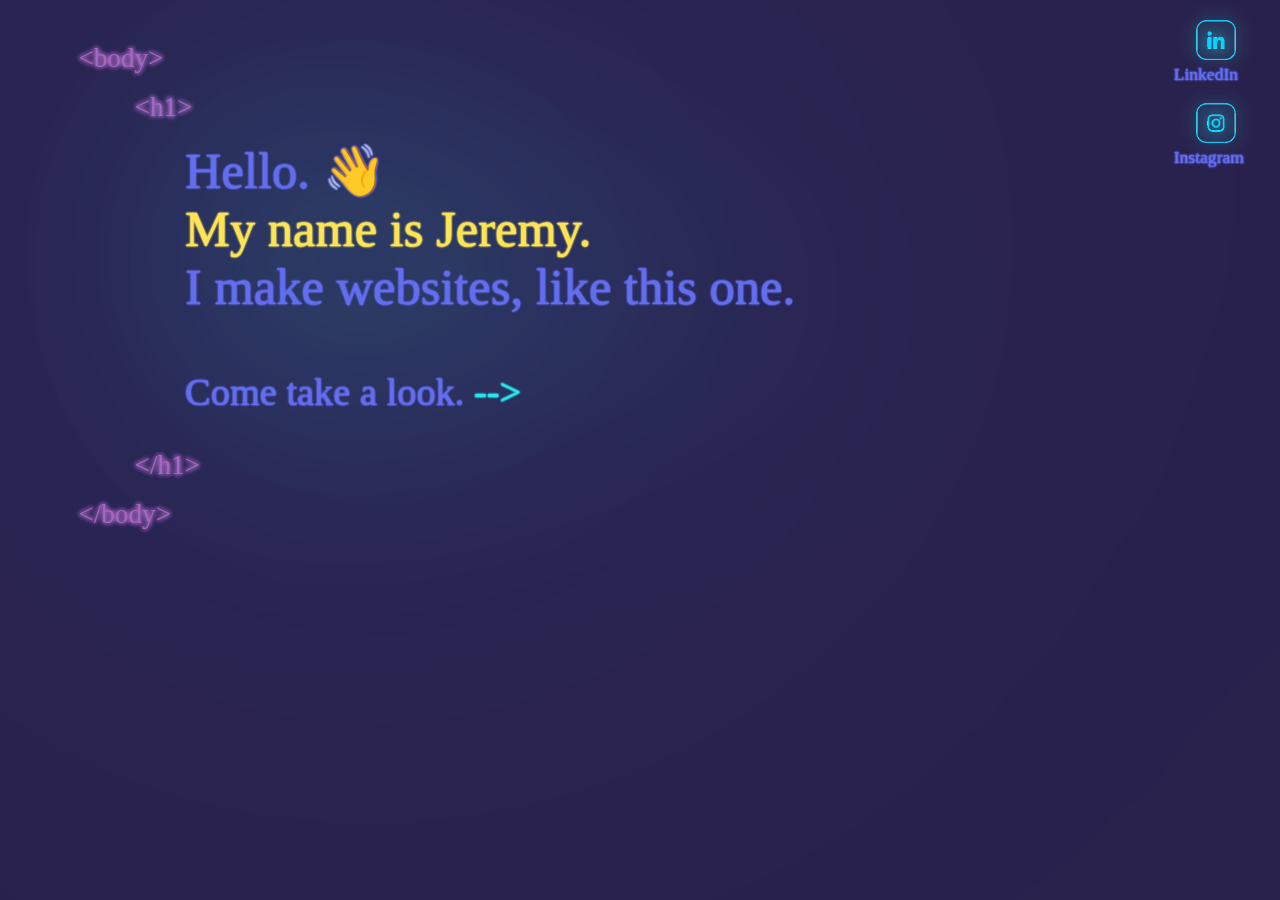
<file: index.html>
<!DOCTYPE html>
<html lang="en">

	<head>
		<meta charset="UTF-8">
		<meta http-equiv="X-UA-Compatible" content="IE=edge">
		<meta name="viewport" content="width=device-width, initial-scale=1.0">
		<title>Jeremy's Portfolio</title>
		<link rel="stylesheet" type="text/css" href="css/all.css">
	</head>

	<body>
		<div class="header">
			<a href="https://www.linkedin.com/in/jeremymekker/" target="_blank">
				<img src="img/linkedin.png" alt="Linkedin" width="40">
				<p>LinkedIn</p>
			</a>
			<br>
			<a href="https://www.instagram.com/jeremy_mekker/" target="_blank">
				<img src="img/instagram.png" alt="Instagram" width="40">
				<p>Instagram</p>
			</a>
		</div>

		<div class="layer1">
			<br>
			<h3>
				&lt;body&gt;
			</h3>
			<div class="layer2">
				<br>
				<h3>
					&lt;h1&gt;
				</h3>
				<div class="layer3" id="index">
					<br>
					<h1>Hello. 👋</h1>
					<h1 id="me">My name is Jeremy.</h1>
					<h1>I make websites, like this one.</h1>
					<br>
					<br>
					<br>
					<h2>Come take a look. <a href="gallery.html">--></a></h2>
					<br>
				</div>
				<br>
				<h3>
					&lt;/h1&gt;
				</h3>
			</div>
			<br>
			<h3>
				&lt;/body&gt;
			</h3>
		</div>
	</body>

</html>
</file>
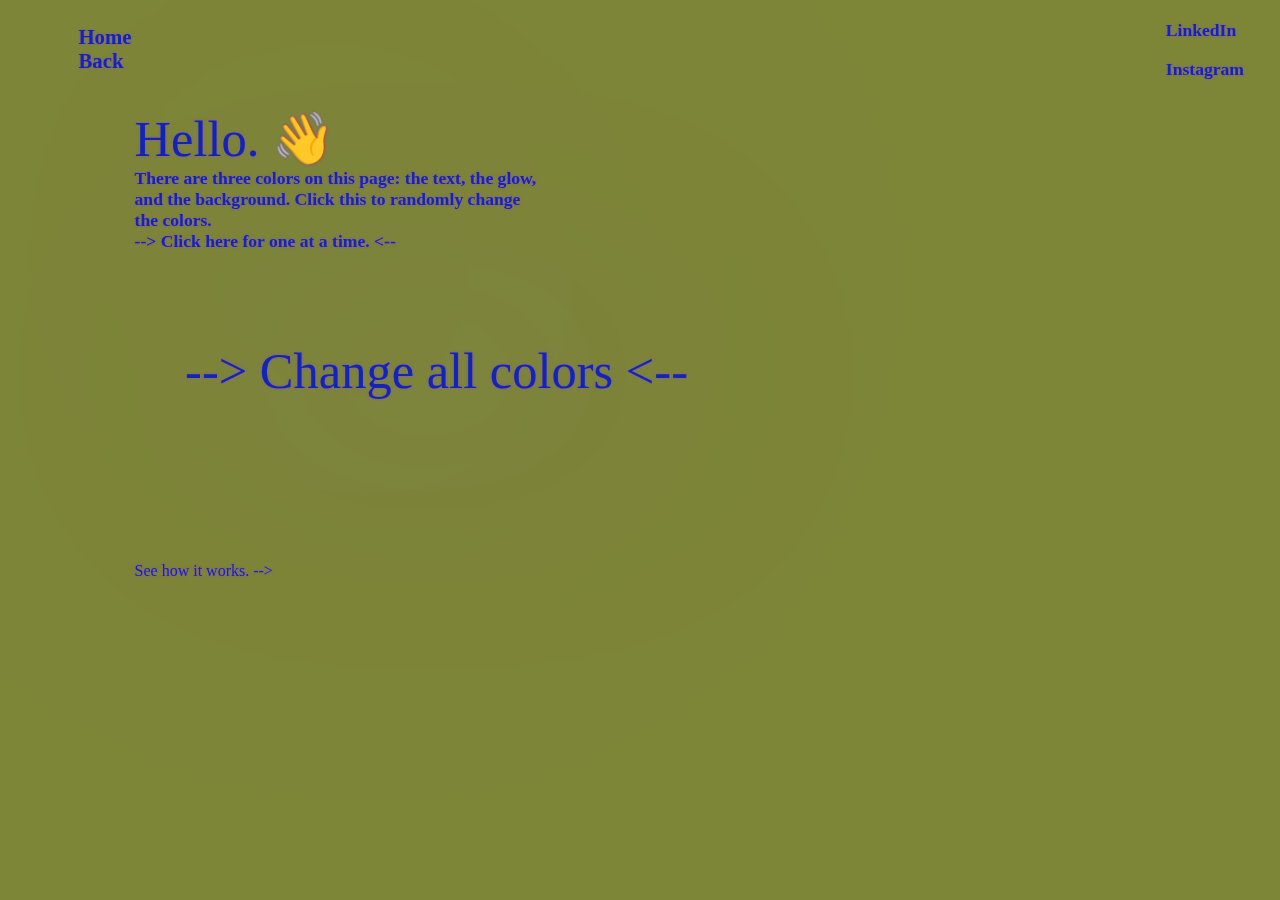
<file: colors.html>
<!DOCTYPE html>
<html lang="en">

	<head>
		<meta charset="UTF-8">
		<meta http-equiv="X-UA-Compatible" content="IE=edge">
		<meta name="viewport" content="width=device-width, initial-scale=1.0">
		<title>Jeremy's Colors</title>
		<link rel="stylesheet" type="text/css" href="css/colors.css">
		<script src="js/color.js" defer></script>
	</head>

	<body>
		<div class="header">
			<a href="https://www.linkedin.com/in/jeremymekker/" target="_blank">
				<p>LinkedIn</p>
			</a>
			<br>
			<a href="https://www.instagram.com/jeremy_mekker/" target="_blank">
				<p>Instagram</p>
			</a>
		</div>

		<div class="layer1">
			<h4><a href="index.html">Home</a></h4>
			<h4><a href="javascript:window.history.back();">Back</a></h4>
			<br>
			<br>
			<div class="layer2">
				<h1>Hello. 👋</h1>
				<p>There are three colors on this page: the text, the glow, and the background. Click this to
					randomly change the colors.</p>
				<p id="colors" onclick="changeColors()"> --&gt; Click here for one at a time. &lt;-- </p>
				<div class="layer3" id="index">
					<br>
					<br>
					<br>
					<br>
					<br>
					<h1 id="colors" onclick="changeAllColors()"> --&gt; Change all colors &lt;-- </h1>
					<br>
					<br>
					<br>
					<br>
				</div>
				<br>
				<br>
				<br>
				<br>
				<br>
				<a id="colors" href="colorsPreview.html">See how it works. --&gt; </a>
			</div>
		</div>
	</body>

</html>
</file>
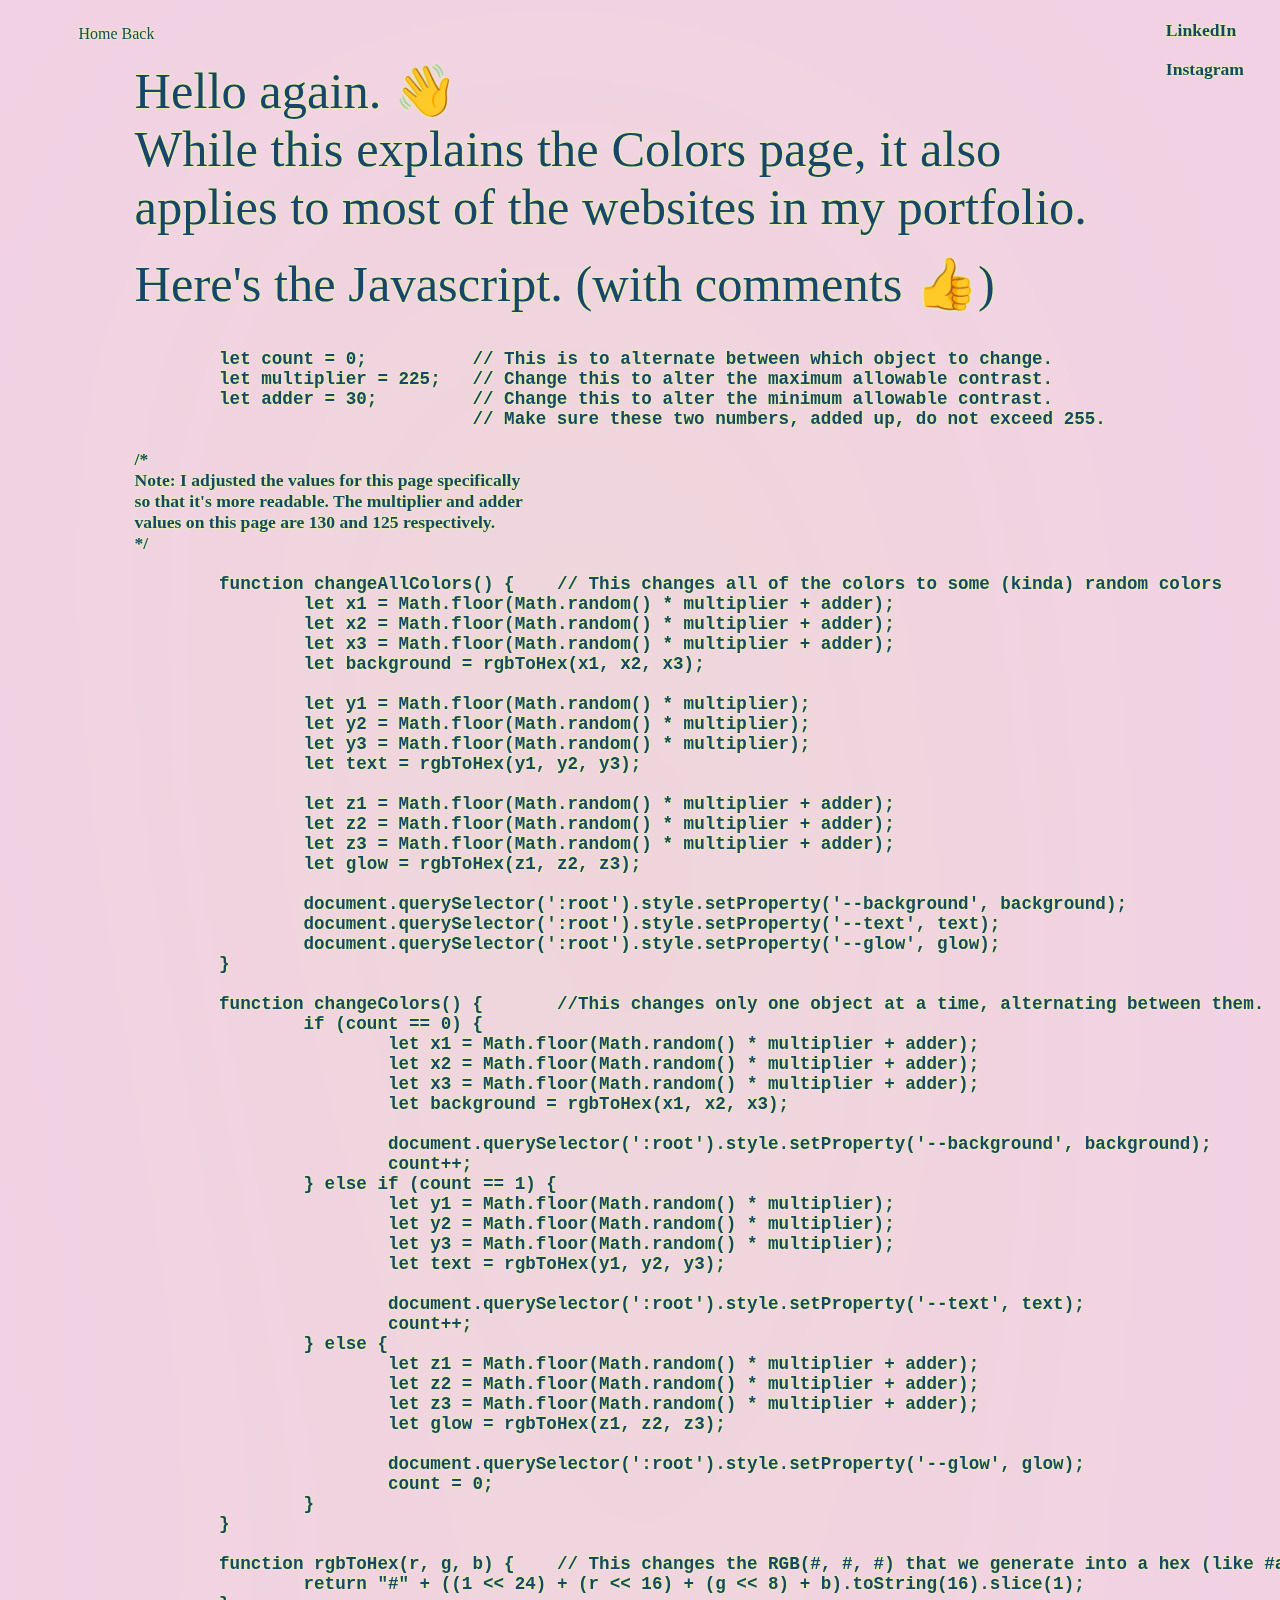
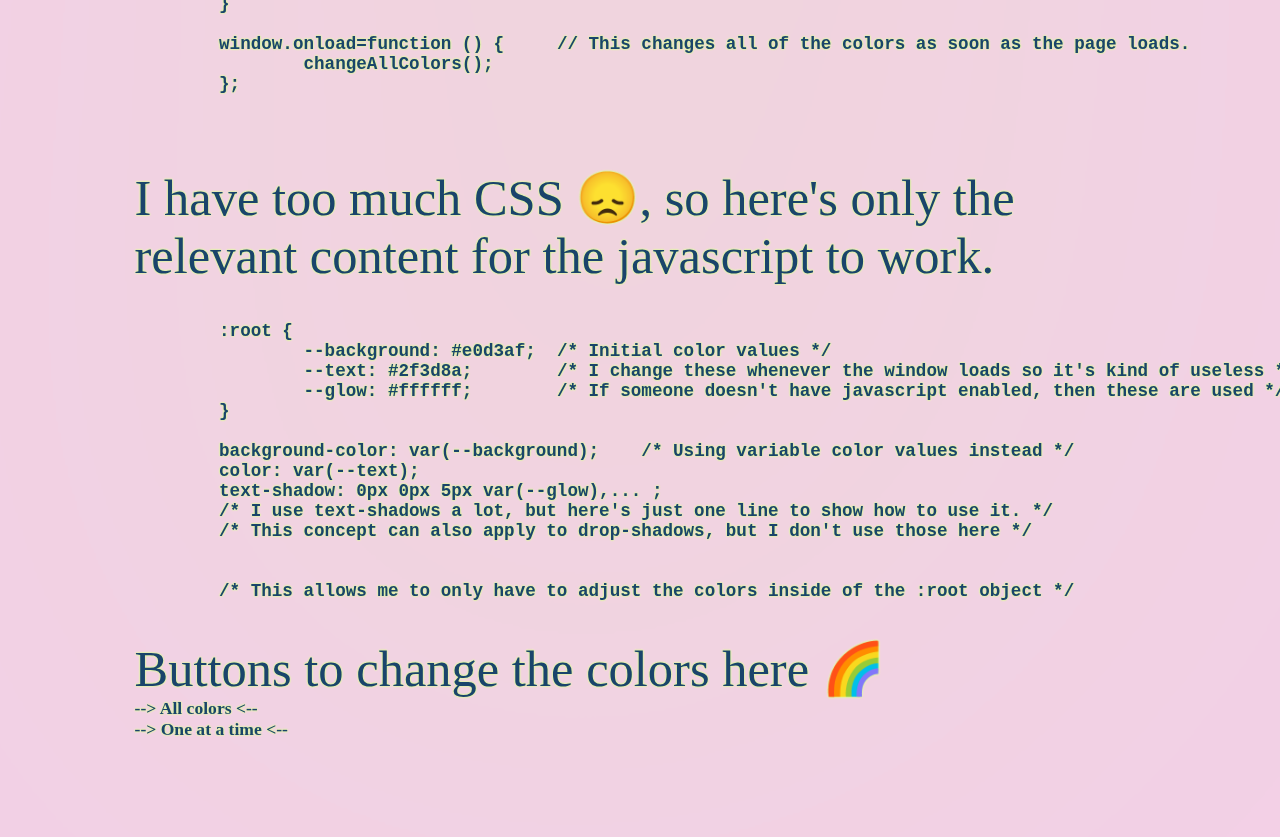
<file: colorsPreview.html>
<!DOCTYPE html>
<html lang="en">

	<head>
		<meta charset="UTF-8">
		<meta http-equiv="X-UA-Compatible" content="IE=edge">
		<meta name="viewport" content="width=device-width, initial-scale=1.0">
		<title>Jeremy's Colors</title>
		<link rel="stylesheet" type="text/css" href="css/colorsPreview.css">
		<script src="js/colorPreview.js" defer></script>
	</head>

	<body>
		<div class="header">
			<a href="https://www.linkedin.com/in/jeremymekker/" target="_blank">
				<p>LinkedIn</p>
			</a>
			<br>
			<a href="https://www.instagram.com/jeremy_mekker/" target="_blank">
				<p>Instagram</p>
			</a>
		</div>

		<div class="layer1">
			<a href="index.html">Home</a>
			<a href="javascript:window.history.back();">Back</a>
			<br>
			<br>
			<div class="layer2">
				<h1>Hello again. 👋 <br> While this explains the Colors page, it also applies to most of the
					websites in my portfolio.</h1>
				<br>
				<h1>Here's the Javascript. (with comments 👍)</h1>
				<br>
				<br>
				<pre>
	let count = 0;		// This is to alternate between which object to change.
	let multiplier = 225;	// Change this to alter the maximum allowable contrast.
	let adder = 30;		// Change this to alter the minimum allowable contrast.
				// Make sure these two numbers, added up, do not exceed 255.
				</pre>
				<p>/* <br> Note: I adjusted the values for this page specifically so that it's more readable. The
					multiplier
					and adder values on this page are 130 and 125 respectively. <br> */ </p>
				<pre>

	function changeAllColors() {	// This changes all of the colors to some (kinda) random colors
		let x1 = Math.floor(Math.random() * multiplier + adder);
		let x2 = Math.floor(Math.random() * multiplier + adder);
		let x3 = Math.floor(Math.random() * multiplier + adder);
		let background = rgbToHex(x1, x2, x3);

		let y1 = Math.floor(Math.random() * multiplier);
		let y2 = Math.floor(Math.random() * multiplier);
		let y3 = Math.floor(Math.random() * multiplier);
		let text = rgbToHex(y1, y2, y3);

		let z1 = Math.floor(Math.random() * multiplier + adder);
		let z2 = Math.floor(Math.random() * multiplier + adder);
		let z3 = Math.floor(Math.random() * multiplier + adder);
		let glow = rgbToHex(z1, z2, z3);

		document.querySelector(':root').style.setProperty('--background', background);
		document.querySelector(':root').style.setProperty('--text', text);
		document.querySelector(':root').style.setProperty('--glow', glow);
	}

	function changeColors() {	//This changes only one object at a time, alternating between them.
		if (count == 0) {
			let x1 = Math.floor(Math.random() * multiplier + adder);
			let x2 = Math.floor(Math.random() * multiplier + adder);
			let x3 = Math.floor(Math.random() * multiplier + adder);
			let background = rgbToHex(x1, x2, x3);

			document.querySelector(':root').style.setProperty('--background', background);
			count++;
		} else if (count == 1) {
			let y1 = Math.floor(Math.random() * multiplier);
			let y2 = Math.floor(Math.random() * multiplier);
			let y3 = Math.floor(Math.random() * multiplier);
			let text = rgbToHex(y1, y2, y3);

			document.querySelector(':root').style.setProperty('--text', text);
			count++;
		} else {
			let z1 = Math.floor(Math.random() * multiplier + adder);
			let z2 = Math.floor(Math.random() * multiplier + adder);
			let z3 = Math.floor(Math.random() * multiplier + adder);
			let glow = rgbToHex(z1, z2, z3);

			document.querySelector(':root').style.setProperty('--glow', glow);
			count = 0;
		}
	}

	function rgbToHex(r, g, b) {	// This changes the RGB(#, #, #) that we generate into a hex (like #aabbcc)
		return "#" + ((1 << 24) + (r << 16) + (g << 8) + b).toString(16).slice(1);
	} 

	window.onload=function () {	// This changes all of the colors as soon as the page loads.
		changeAllColors();
	};
				</pre>
				<br>
				<br>
				<br>
				<h1>I have too much CSS 😞, so here's only the relevant content for the javascript to work.</h1>
				<br>
				<br>
				<pre>
	:root {
		--background: #e0d3af;	/* Initial color values */
		--text: #2f3d8a;	/* I change these whenever the window loads so it's kind of useless */
		--glow: #ffffff;	/* If someone doesn't have javascript enabled, then these are used */
	}

	background-color: var(--background);	/* Using variable color values instead */
	color: var(--text);
	text-shadow: 0px 0px 5px var(--glow),... ;
	/* I use text-shadows a lot, but here's just one line to show how to use it. */
	/* This concept can also apply to drop-shadows, but I don't use those here */


	/* This allows me to only have to adjust the colors inside of the :root object */
				</pre>
				<br>
				<h1>Buttons to change the colors here 🌈</h1>
				<p id="colors" onclick="changeAllColors()"> --&gt; All colors &lt;-- </p>
				<p id="colors" onclick="changeColors()"> --&gt; One at a time &lt;-- </p>
				<br>
				<br>
				<br>
				<br>
			</div>
		</div>
	</body>

</html>
</file>
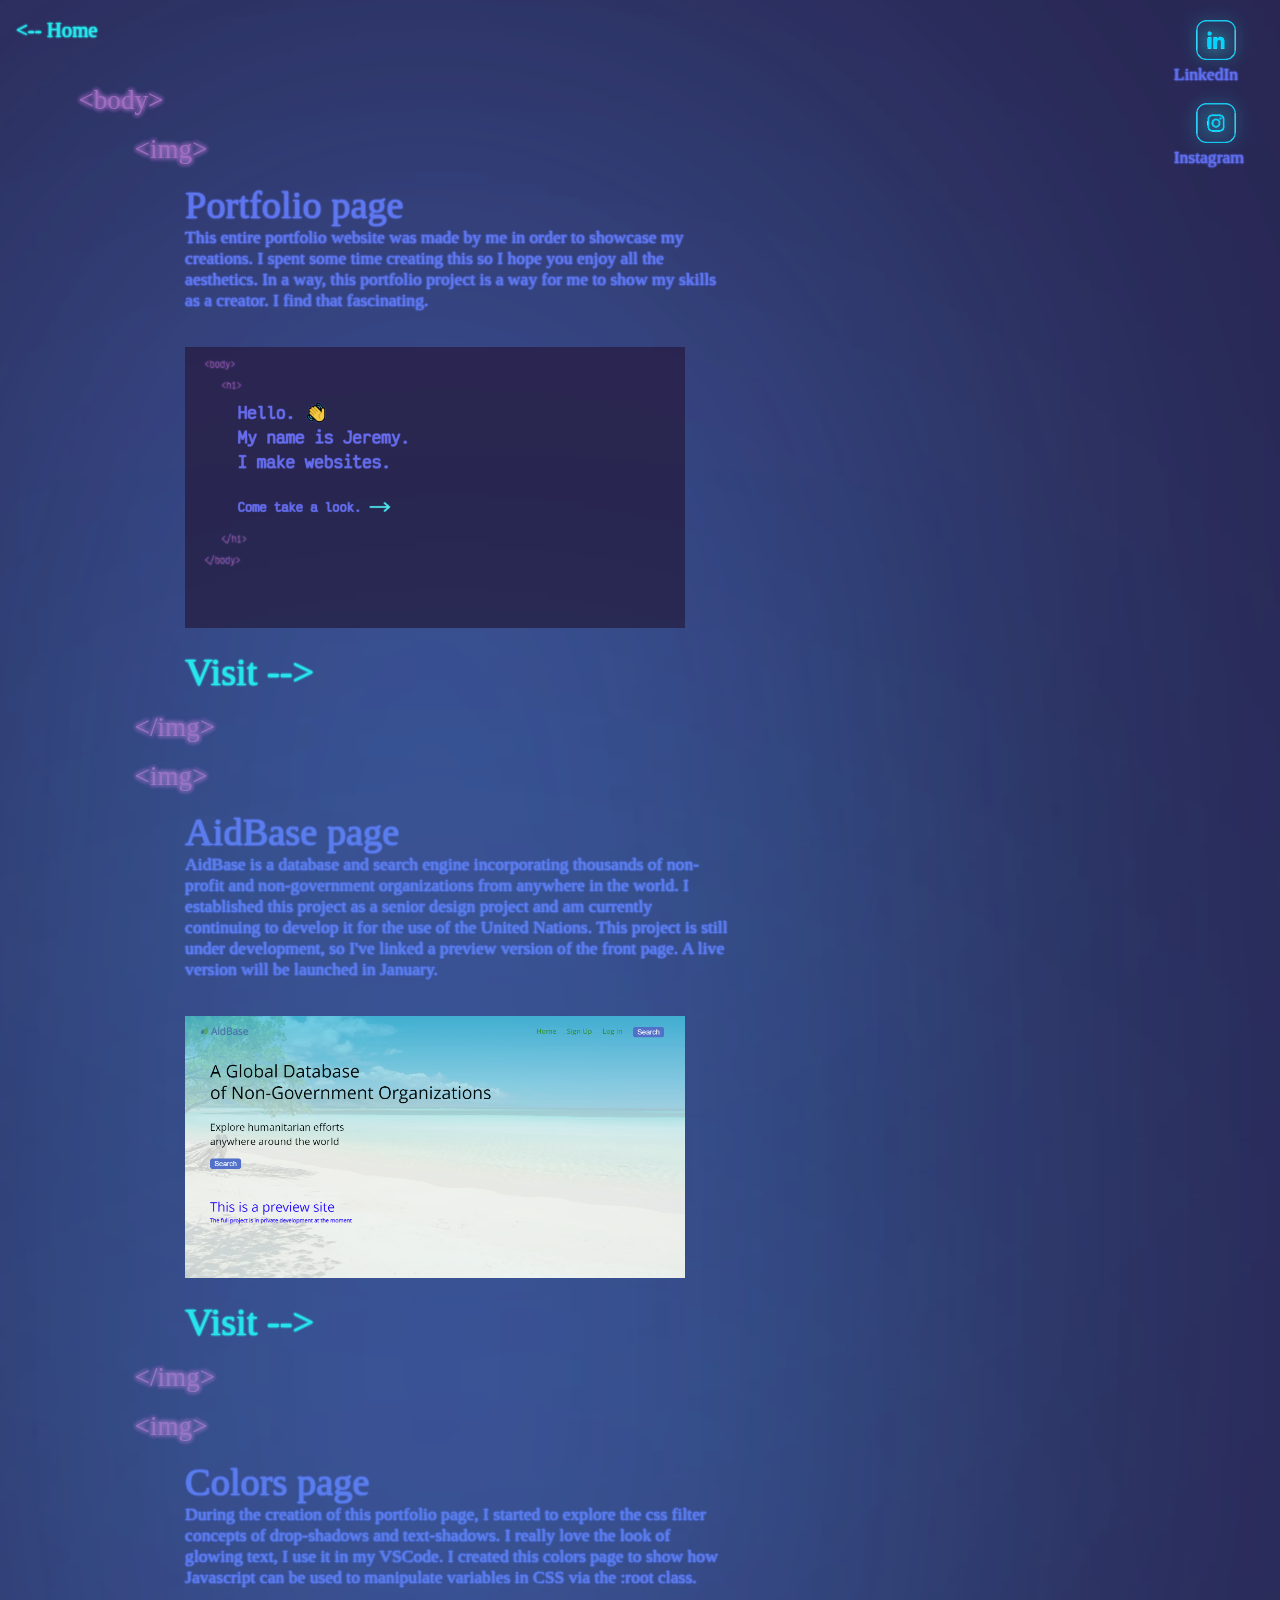
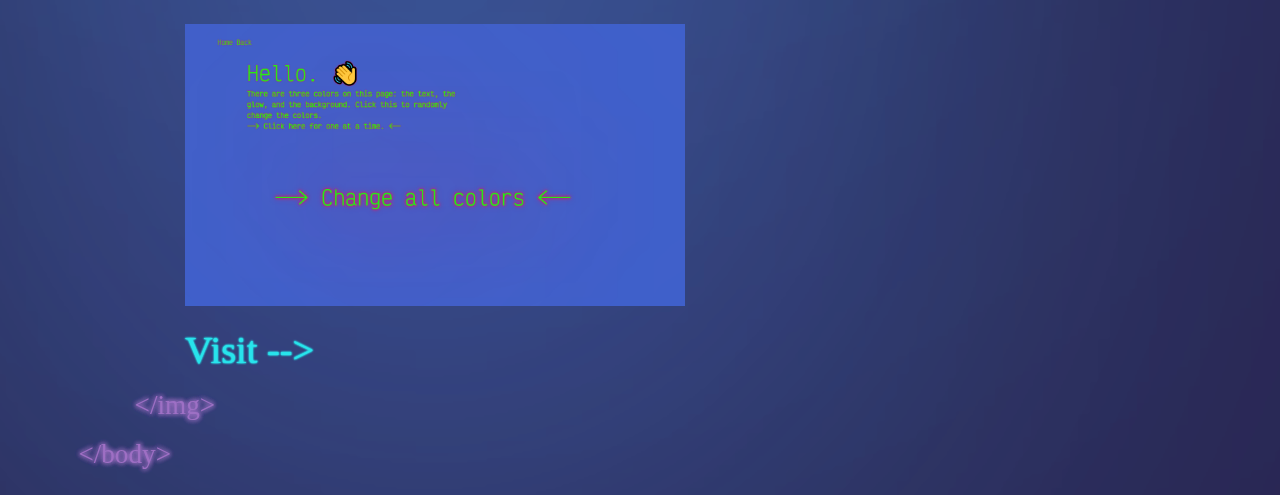
<file: gallery.html>
<!DOCTYPE html>
<html lang="en">

	<head>
		<meta charset="UTF-8">
		<meta http-equiv="X-UA-Compatible" content="IE=edge">
		<meta name="viewport" content="width=device-width, initial-scale=1.0">
		<title>Jeremy's Portfolio</title>
		<link rel="stylesheet" type="text/css" href="css/all.css">
	</head>

	<body>
		<div class="header">
			<a href="https://www.linkedin.com/in/jeremymekker/" target="_blank">
				<img src="img/linkedin.png" alt="Linkedin" width="40">
				<p>LinkedIn</p>
			</a>
			<br>
			<a href="https://www.instagram.com/jeremy_mekker/" target="_blank">
				<img src="img/instagram.png" alt="Instagram" width="40">
				<p>Instagram</p>
			</a>
		</div>

		<br>
		<h4><a href="index.html">
				<-- Home</a>
		</h4>
		<div class="layer1">
			<br>
			<h3>
				&lt;body&gt;
			</h3>
			<div class="layer2">
				<br>
				<h3>
					&lt;img&gt;
				</h3>
				<div class="layer3">
					<br>
					<h2>Portfolio page</h2>
					<p>This entire portfolio website was made by me in order to showcase my creations. I spent some time
						creating this so I hope you enjoy all the aesthetics. In a way, this portfolio project is a way
						for me to show my skills as a creator. I find that fascinating.</p>
					<br>
					<br>
					<img src="img/Portfolio.png" alt="This portfolio page" width="500">
					<br>
					<br>
					<h2><a href="index.html"> Visit --></a></h2>
				</div>
				<br>
				<h3>
					&lt;/img&gt;
				</h3>
			</div>
			<div class="layer2">
				<br>
				<h3>
					&lt;img&gt;
				</h3>
				<div class="layer3">
					<br>
					<h2>AidBase page</h2>
					<p>AidBase is a database and search engine incorporating thousands of non-profit and non-government
						organizations from anywhere in the world. I established this project as a senior design project
						and am currently continuing to develop it for the use of the United Nations. This project is
						still under development, so I've linked a preview version of the front page. A live version will
						be launched in January.</p>
					<br>
					<br>
					<img src="img/aidbase.png" alt="The AidBase project preview page" width="500">
					<br>
					<br>
					<h2><a href="AidBase/index.php"> Visit --></a></h2>
				</div>
				<br>
				<h3>
					&lt;/img&gt;
				</h3>
			</div>
			<div class="layer2">
				<br>
				<h3>
					&lt;img&gt;
				</h3>
				<div class="layer3">
					<br>
					<h2>Colors page</h2>
					<p>During the creation of this portfolio page, I started to explore the css filter concepts of
						drop-shadows and text-shadows. I really love the look of glowing text, I use it in my VSCode. I
						created this colors page to show how Javascript can be used to manipulate variables in CSS via
						the :root class.</p>
					<br>
					<br>
					<img src="img/colors.png" alt="This colors page" width="500">
					<br>
					<br>
					<h2><a href="colors.html"> Visit --></a></h2>
				</div>
				<br>
				<h3>
					&lt;/img&gt;
				</h3>
			</div>
			<br>
			<h3>
				&lt;/body&gt;
			</h3>
		</div>
	</body>

</html>
</file>
<file: css/all.css>
:root {
    --background: #29224d;
    --yellow: #fde457;
    --orange: #eb914d;
    --red: #e95247;
    --pink: #f564a0;
    --purple: #a866c1;
    --blue: #636dee;
    --cyan: #28e6ec;
    --white: #f0ffff;
    --ltgrey: #c0cccc;
    --dkgrey: #808888;
    --black: #202222;
}

* {
    transition: 1s;
    margin: auto;
}

body {
    transition: 1s;
    background-color: var(--background);
    color: var(--purple);
    text-shadow: 0px 0px 5px var(--purple), 0px 0px 5px var(--purple),
        0px 0px 5px var(--purple);
    padding: 0 1rem 0 1rem;

    filter: drop-shadow(0 0 20rem var(--blue));
}

h1 {
    font-size: 3.157rem;
    font-weight: normal;
    margin: auto;
}

h2 {
    font-size: 2.4rem;
    font-weight: normal;
    margin: auto;
}

h3 {
    font-size: 1.7rem;
    font-weight: normal;
    margin: auto;
}

h4 {
    font-size: 1.3rem;
    font-weight: lighter;
    margin: auto;
}

h5 {
    transition: 1s;
    text-shadow: 0px 0px 5px var(--purple), 0px 0px 5px var(--purple),
        0px 0px 5px var(--purple);
    font-size: 1.2rem;
    font-weight: lighter;
    margin: auto;
}

p {
    transition: 1s;
    text-shadow: 0px 0px 2px var(--blue), 0px 0px 2px var(--blue),
        0px 0px 2px var(--blue);
    color: var(--blue);
    font-size: 1.1rem;
    font-weight: lighter;
    margin: auto 40% auto auto;
}

@media only screen and (max-width: 720px) {
    h1 {
        font-size: 150%;
    }

    h2 {
        font-size: 130%;
    }

    h3 {
        font-size: 120%;
    }

    h4 {
        font-size: 110%;
    }

    h5 {
        font-size: 100%;
    }

    p {
        font-size: 100%;
        width: 80%;
    }
}

a {
    text-decoration: none;
}

.layer1 {
    padding: 2% 5% 2% 5%;
}

.layer2 {
    padding: 0 5% 0 5%;
}

.layer3 {
    padding: 0 5% 0 5%;
}

.layer4 {
    padding: 0 5% 0 5%;
}

.layer1 > h1 {
    transition: 1s;
    text-shadow: 0px 0px 2px var(--blue), 0px 0px 2px var(--blue),
        0px 0px 2px var(--blue);
    color: var(--blue);
}

.layer1 > h3 {
    font-weight: lighter;
}

.layer2 > h1 {
    transition: 1s;
    text-shadow: 0px 0px 2px var(--blue), 0px 0px 2px var(--blue),
        0px 0px 2px var(--blue);
    color: var(--blue);
}

.layer2 > h3 {
    font-weight: lighter;
}

.layer3#index {
    filter: drop-shadow(0 0 8rem var(--cyan));
}

.layer3 > h1 {
    transition: 1s;
    text-shadow: 0px 0px 2px var(--blue), 0px 0px 2px var(--blue),
        0px 0px 2px var(--blue);
    color: var(--blue);
}

.layer3 > h2 {
    transition: 1s;
    text-shadow: 0px 0px 2px var(--blue), 0px 0px 2px var(--blue),
        0px 0px 2px var(--blue);
    color: var(--blue);
}

* > * > a {
    transition: 1.2s;
    text-shadow: 0px 0px 2px var(--cyan), 0px 0px 2px var(--cyan),
        0px 0px 2px var(--cyan);
    color: var(--cyan);
}

* > * > a:hover {
    transition: 1s;
    text-shadow: 0px 0px 10px var(--yellow), 0px 0px 10px var(--yellow),
        0px 0px 10px var(--yellow);
    color: var(--yellow);
}

.layer3 > h3 {
    font-weight: lighter;
}

.layer4 > h1 {
    transition: 1s;
    text-shadow: 0px 0px 2px var(--blue), 0px 0px 2px var(--blue),
        0px 0px 2px var(--blue);
    color: var(--blue);
}

.layer4 > h3 {
    font-weight: lighter;
}

img {
    transition: 1s;
    filter: drop-shadow(1rem 1rem 100rem var(--cyan));
}

img:hover {
    transition: 1s;
    filter: drop-shadow(0 0 1rem var(--yellow));
}

* > h1:hover {
    transition: 1s;
    color: var(--cyan);
    filter: drop-shadow(0 0 1rem var(--yellow));
}

* > h2:hover {
    transition: 1s;
    color: var(--cyan);
    filter: drop-shadow(0 0 1rem var(--yellow));
}

* > h3:hover {
    transition: 1s;
    color: var(--cyan);
    filter: drop-shadow(0 0 1rem var(--yellow));
}

* > h4:hover {
    transition: 1s;
    color: var(--cyan);
    filter: drop-shadow(0 0 1rem var(--yellow));
}

* > h5:hover {
    transition: 1s;
    color: var(--cyan);
    filter: drop-shadow(0 0 1rem var(--yellow));
}

* > p:hover {
    transition: 1s;
    color: var(--cyan);
    filter: drop-shadow(0 0 1rem var(--cyan));
}

h1#me {
    transition: 1s;
    text-shadow: 0px 0px 2px var(--yellow), 0px 0px 2px var(--yellow),
        0px 0px 2px var(--yellow);
    color: var(--yellow);
}

h1#me:hover {
    transition: 1s;
    text-shadow: 0px 0px 5px var(--pink), 0px 0px 10px var(--purple),
        0px 0px 15px var(--purple), 0px 0px 20px var(--pink);
    color: var(--cyan);
    filter: drop-shadow(0 0 1rem var(--blue));
}

.header {
    margin: 20px 20px 20px 20px;
    float: right;
}

.header > * > p {
    margin: 0 0 0 -2px;
}

.header > a > img {
    margin-left: 20px;
    transition: 0.5s;
    filter: drop-shadow(0rem 0rem 0.5rem var(--cyan));
}

.header > a > img:hover {
    margin-left: 20px;
    transition: 0.5s;
    filter: drop-shadow(0rem 0rem 1rem var(--yellow));
}
</file>
<file: css/colors.css>
:root {
    --background: #e0d3af;
    --text: #2f3d8a;
    --glow: #ffffff;
}

* {
    transition: 1s;
    margin: auto;
}

body {
    transition: 1s;
    background-color: var(--background);
    color: var(--text);
    text-shadow: 0px 0px 5px var(--glow), 0px 0px 5px var(--glow),
        0px 0px 5px var(--glow);
    padding: 0 1rem 0 1rem;

    filter: drop-shadow(0 0 20rem var(--glow));
}

h1 {
    font-size: 3.157rem;
    font-weight: normal;
    margin: auto;
}

h2 {
    font-size: 2.4rem;
    font-weight: normal;
    margin: auto;
}

h3 {
    font-size: 1.7rem;
    font-weight: bold;
    margin: auto;
}

h4 {
    font-size: 1.3rem;
    font-weight: bold;
    margin: auto;
}

h5 {
    transition: 1s;
    text-shadow: 0px 0px 5px var(--glow), 0px 0px 5px var(--glow),
        0px 0px 5px var(--glow);
    font-size: 1.2rem;
    font-weight: bold;
    margin: auto;
}

p {
    transition: 1s;
    text-shadow: 0px 0px 2px var(--glow), 0px 0px 2px var(--glow),
        0px 0px 2px var(--glow);
    color: var(--text);
    font-size: 1.1rem;
    font-weight: bold;
    margin: auto 60% auto auto;
}

@media only screen and (max-width: 720px) {
    h1 {
        font-size: 150%;
    }

    h2 {
        font-size: 130%;
    }

    h3 {
        font-size: 120%;
    }

    h4 {
        font-size: 110%;
    }

    h5 {
        font-size: 100%;
    }

    p {
        font-size: 100%;
        width: 80%;
    }
}

a {
    text-decoration: none;
}

.layer1 {
    padding: 2% 5% 2% 5%;
}

.layer2 {
    padding: 0 5% 0 5%;
}

.layer3 {
    padding: 0 5% 0 5%;
}

.layer4 {
    padding: 0 5% 0 5%;
}

.layer1 > h1 {
    transition: 1s;
    text-shadow: 0px 0px 2px var(--glow), 0px 0px 2px var(--glow),
        0px 0px 2px var(--glow);
    color: var(--text);
}

.layer1 > h3 {
    font-weight: lighter;
}

.layer2 > h1 {
    transition: 1s;
    text-shadow: 0px 0px 2px var(--glow), 0px 0px 2px var(--glow),
        0px 0px 2px var(--glow);
    color: var(--text);
}

.layer2 > h3 {
    font-weight: lighter;
}

.layer3#index {
    filter: drop-shadow(0 0 8rem var(--glow));
}

.layer3 > h1 {
    transition: 1s;
    text-shadow: 0px 0px 2px var(--glow), 0px 0px 2px var(--glow),
        0px 0px 2px var(--glow);
    color: var(--text);
}

.layer3 > h2 {
    transition: 1s;
    text-shadow: 0px 0px 2px var(--glow), 0px 0px 2px var(--glow),
        0px 0px 2px var(--glow);
    color: var(--text);
}

* > * > a {
    transition: 1.2s;
    text-shadow: 0px 0px 2px var(--glow), 0px 0px 2px var(--glow),
        0px 0px 2px var(--glow);
    color: var(--text);
}

* > * > a:hover {
    transition: 1s;
    text-shadow: 0px 0px 10px var(--glow), 0px 0px 10px var(--glow),
        0px 0px 10px var(--glow);
    color: var(--text);
}

.layer3 > h3 {
    font-weight: lighter;
}

.layer4 > h1 {
    transition: 1s;
    text-shadow: 0px 0px 2px var(--glow), 0px 0px 2px var(--glow),
        0px 0px 2px var(--glow);
    color: var(--text);
}

.layer4 > h3 {
    font-weight: lighter;
}

img {
    transition: 1s;
    filter: drop-shadow(1rem 1rem 100rem var(--glow));
}

img:hover {
    transition: 1s;
    filter: drop-shadow(0 0 1rem var(--glow));
}

* > h1:hover {
    transition: 1s;
    color: var(--text);
    filter: drop-shadow(0 0 1rem var(--glow));
}

* > h2:hover {
    transition: 1s;
    color: var(--text);
    filter: drop-shadow(0 0 1rem var(--glow));
}

* > h3:hover {
    transition: 1s;
    color: var(--text);
    filter: drop-shadow(0 0 1rem var(--glow));
}

* > h4:hover {
    transition: 1s;
    color: var(--text);
    filter: drop-shadow(0 0 1rem var(--glow));
}

* > h5:hover {
    transition: 1s;
    color: var(--text);
    filter: drop-shadow(0 0 1rem var(--glow));
}

* > p:hover {
    transition: 1s;
    color: var(--text);
    filter: drop-shadow(0 0 1rem var(--glow));
}

h1#colors {
    transition: 1s;
    text-shadow: 0px 0px 2px var(--glow), 0px 0px 2px var(--glow),
        0px 0px 2px var(--glow);
    color: var(--text);
}

h1#colors:hover {
    transition: 1s;
    text-shadow: 0px 0px 5px var(--glow), 0px 0px 10px var(--glow),
        0px 0px 15px var(--glow), 0px 0px 20px var(--glow);
    color: var(--text);
    filter: drop-shadow(0 0 1rem var(--glow));
}

.header {
    margin: 20px 20px 20px 20px;
    float: right;
}

.header > * > p {
    margin: 0 0 0 -2px;
}

.header > a > img {
    margin-left: 20px;
    transition: 0.5s;
    filter: drop-shadow(0rem 0rem 0.5rem var(--glow));
}

.header > a > img:hover {
    margin-left: 20px;
    transition: 0.5s;
    filter: drop-shadow(0rem 0rem 1rem var(--glow));
}
</file>
<file: css/colorsPreview.css>
:root {
    --background: #e0d3af;
    --text: #2f3d8a;
    --glow: #ffffff;
}

* {
    transition: 1s;
    margin: auto;
}

body {
    transition: 1s;
    background-color: var(--background);
    color: var(--text);
    text-shadow: 0px 0px 5px var(--glow), 0px 0px 5px var(--glow),
        0px 0px 5px var(--glow);
    padding: 0 1rem 0 1rem;

    filter: drop-shadow(0 0 20rem var(--glow));
}

h1 {
    font-size: 3.157rem;
    font-weight: normal;
    margin: auto;
}

h2 {
    font-size: 2.4rem;
    font-weight: normal;
    margin: auto;
}

h3 {
    font-size: 1.7rem;
    font-weight: bold;
    margin: auto;
}

h4 {
    font-size: 1.3rem;
    font-weight: bold;
    margin: auto;
}

h5 {
    transition: 1s;
    text-shadow: 0px 0px 5px var(--glow), 0px 0px 5px var(--glow),
        0px 0px 5px var(--glow);
    font-size: 1.2rem;
    font-weight: bold;
    margin: auto;
}

p {
    transition: 1s;
    text-shadow: 0px 0px 2px var(--glow), 0px 0px 2px var(--glow),
        0px 0px 2px var(--glow);
    color: var(--text);
    font-size: 1.1rem;
    font-weight: bold;
    margin: auto 60% auto auto;
}

pre {
    transition: 1s;
    text-shadow: 0px 0px 2px var(--glow), 0px 0px 2px var(--glow),
        0px 0px 2px var(--glow);
    color: var(--text);
    font-size: 1.1rem;
    font-weight: bold;
    margin: auto 60% auto auto;
}

@media only screen and (max-width: 720px) {
    h1 {
        font-size: 150%;
    }

    h2 {
        font-size: 130%;
    }

    h3 {
        font-size: 120%;
    }

    h4 {
        font-size: 110%;
    }

    h5 {
        font-size: 100%;
    }

    p {
        font-size: 100%;
        width: 80%;
    }
}

a {
    text-decoration: none;
}

.layer1 {
    padding: 2% 5% 2% 5%;
}

.layer2 {
    padding: 0 5% 0 5%;
}

.layer3 {
    padding: 0 5% 0 5%;
}

.layer4 {
    padding: 0 5% 0 5%;
}

.layer1 > h1 {
    transition: 1s;
    text-shadow: 0px 0px 2px var(--glow), 0px 0px 2px var(--glow),
        0px 0px 2px var(--glow);
    color: var(--text);
}

.layer1 > h3 {
    font-weight: lighter;
}

.layer2 > h1 {
    transition: 1s;
    text-shadow: 0px 0px 2px var(--glow), 0px 0px 2px var(--glow),
        0px 0px 2px var(--glow);
    color: var(--text);
}

.layer2 > h3 {
    font-weight: lighter;
}

.layer3#index {
    filter: drop-shadow(0 0 8rem var(--glow));
}

.layer3 > h1 {
    transition: 1s;
    text-shadow: 0px 0px 2px var(--glow), 0px 0px 2px var(--glow),
        0px 0px 2px var(--glow);
    color: var(--text);
}

.layer3 > h2 {
    transition: 1s;
    text-shadow: 0px 0px 2px var(--glow), 0px 0px 2px var(--glow),
        0px 0px 2px var(--glow);
    color: var(--text);
}

* > * > a {
    transition: 1.2s;
    text-shadow: 0px 0px 2px var(--glow), 0px 0px 2px var(--glow),
        0px 0px 2px var(--glow);
    color: var(--text);
}

* > * > a:hover {
    transition: 1s;
    text-shadow: 0px 0px 10px var(--glow), 0px 0px 10px var(--glow),
        0px 0px 10px var(--glow);
    color: var(--text);
}

.layer3 > h3 {
    font-weight: lighter;
}

.layer4 > h1 {
    transition: 1s;
    text-shadow: 0px 0px 2px var(--glow), 0px 0px 2px var(--glow),
        0px 0px 2px var(--glow);
    color: var(--text);
}

.layer4 > h3 {
    font-weight: lighter;
}

img {
    transition: 1s;
    filter: drop-shadow(1rem 1rem 100rem var(--glow));
}

img:hover {
    transition: 1s;
    filter: drop-shadow(0 0 1rem var(--glow));
}

* > h1:hover {
    transition: 1s;
    color: var(--text);
    filter: drop-shadow(0 0 1rem var(--glow));
}

* > h2:hover {
    transition: 1s;
    color: var(--text);
    filter: drop-shadow(0 0 1rem var(--glow));
}

* > h3:hover {
    transition: 1s;
    color: var(--text);
    filter: drop-shadow(0 0 1rem var(--glow));
}

* > h4:hover {
    transition: 1s;
    color: var(--text);
    filter: drop-shadow(0 0 1rem var(--glow));
}

* > h5:hover {
    transition: 1s;
    color: var(--text);
    filter: drop-shadow(0 0 1rem var(--glow));
}

* > p:hover {
    transition: 1s;
    color: var(--text);
    filter: drop-shadow(0 0 1rem var(--glow));
}

h1#colors {
    transition: 1s;
    text-shadow: 0px 0px 2px var(--glow), 0px 0px 2px var(--glow),
        0px 0px 2px var(--glow);
    color: var(--text);
}

h1#colors:hover {
    transition: 1s;
    text-shadow: 0px 0px 5px var(--glow), 0px 0px 10px var(--glow),
        0px 0px 15px var(--glow), 0px 0px 20px var(--glow);
    color: var(--text);
    filter: drop-shadow(0 0 1rem var(--glow));
}

.header {
    margin: 20px 20px 20px 20px;
    float: right;
}

.header > * > p {
    margin: 0 0 0 -2px;
}

.header > a > img {
    margin-left: 20px;
    transition: 0.5s;
    filter: drop-shadow(0rem 0rem 0.5rem var(--glow));
}

.header > a > img:hover {
    margin-left: 20px;
    transition: 0.5s;
    filter: drop-shadow(0rem 0rem 1rem var(--glow));
}
</file>
